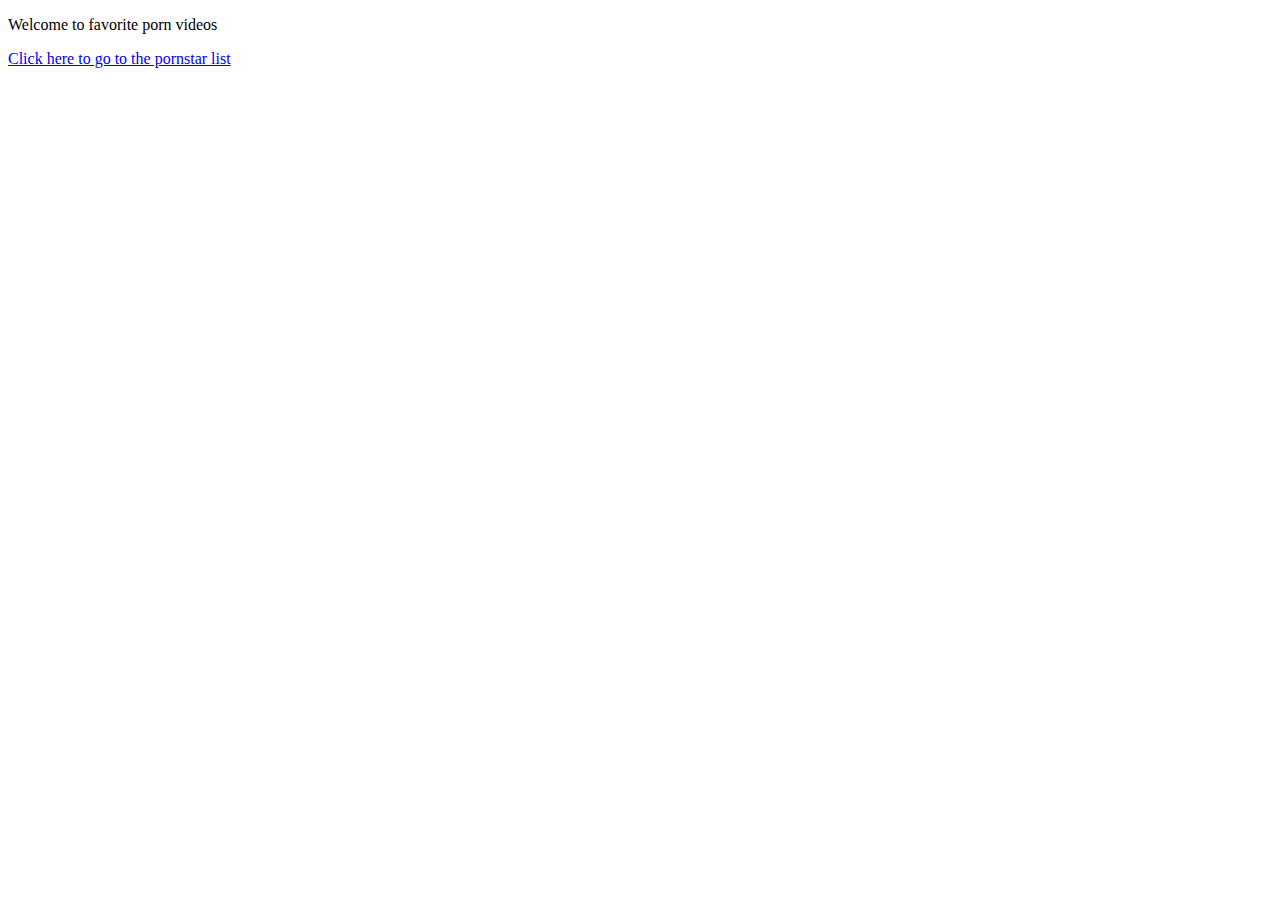
<file: index.html>
<!DOCTYPE html>
<html>
    <head>
        <meta charset="utf-8">
        <title>Testv1</title>
        <link rel="stylesheet" href="style.css">
    </head>
    <body>      
        <div>
            <p>
                Welcome to favorite porn videos
            </p>
            <a href="pornstar-list-abc.html">Click here to go to the pornstar list</a>
        </div>
  
    </body>
</html>
</file>
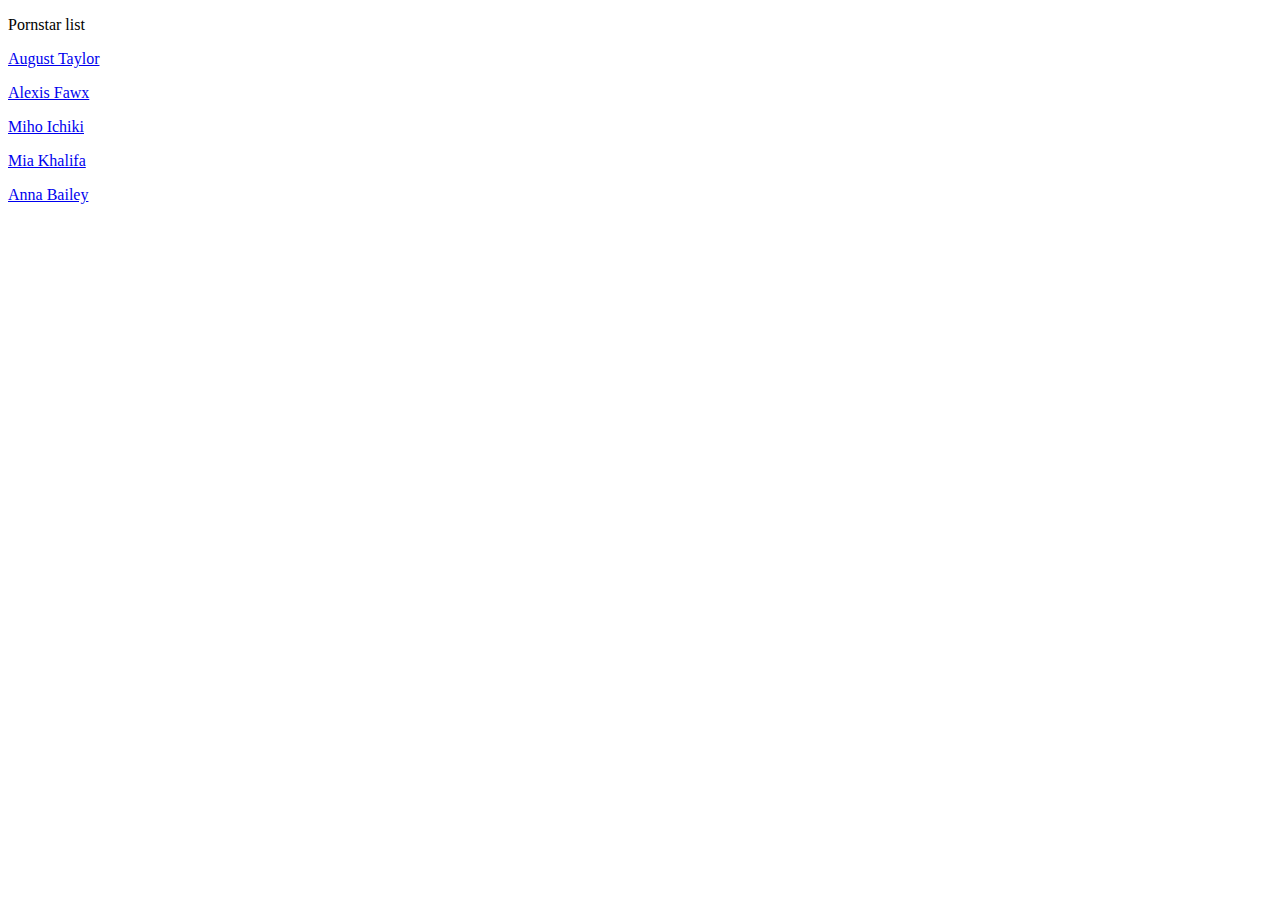
<file: pornstar-list-abc.html>
<!DOCTYPE html>
<html>
    <head>
        <meta charset="utf-8">
        <title>Testv1</title>
        <link rel="stylesheet" href="style.css">
    </head>
    <body>      
        <div>
            <p>
                Pornstar list 
            </p>
            <a href="Pornstars/august-taylor.html">August Taylor</a>
            <p></p>
            <a href="Pornstars/alexis-fawx.html">Alexis Fawx</a>
            <p></p>
            <a href="Pornstars/miho-ichiki.html">Miho Ichiki</a>
            <p></p>
            <a href="Pornstars/mia-khalifa.html">Mia Khalifa</a>
            <p></p>
            <a href="Pornstars/anna-bailey.html">Anna Bailey</a>

            
        </div>
  
    </body>
</html>
</file>
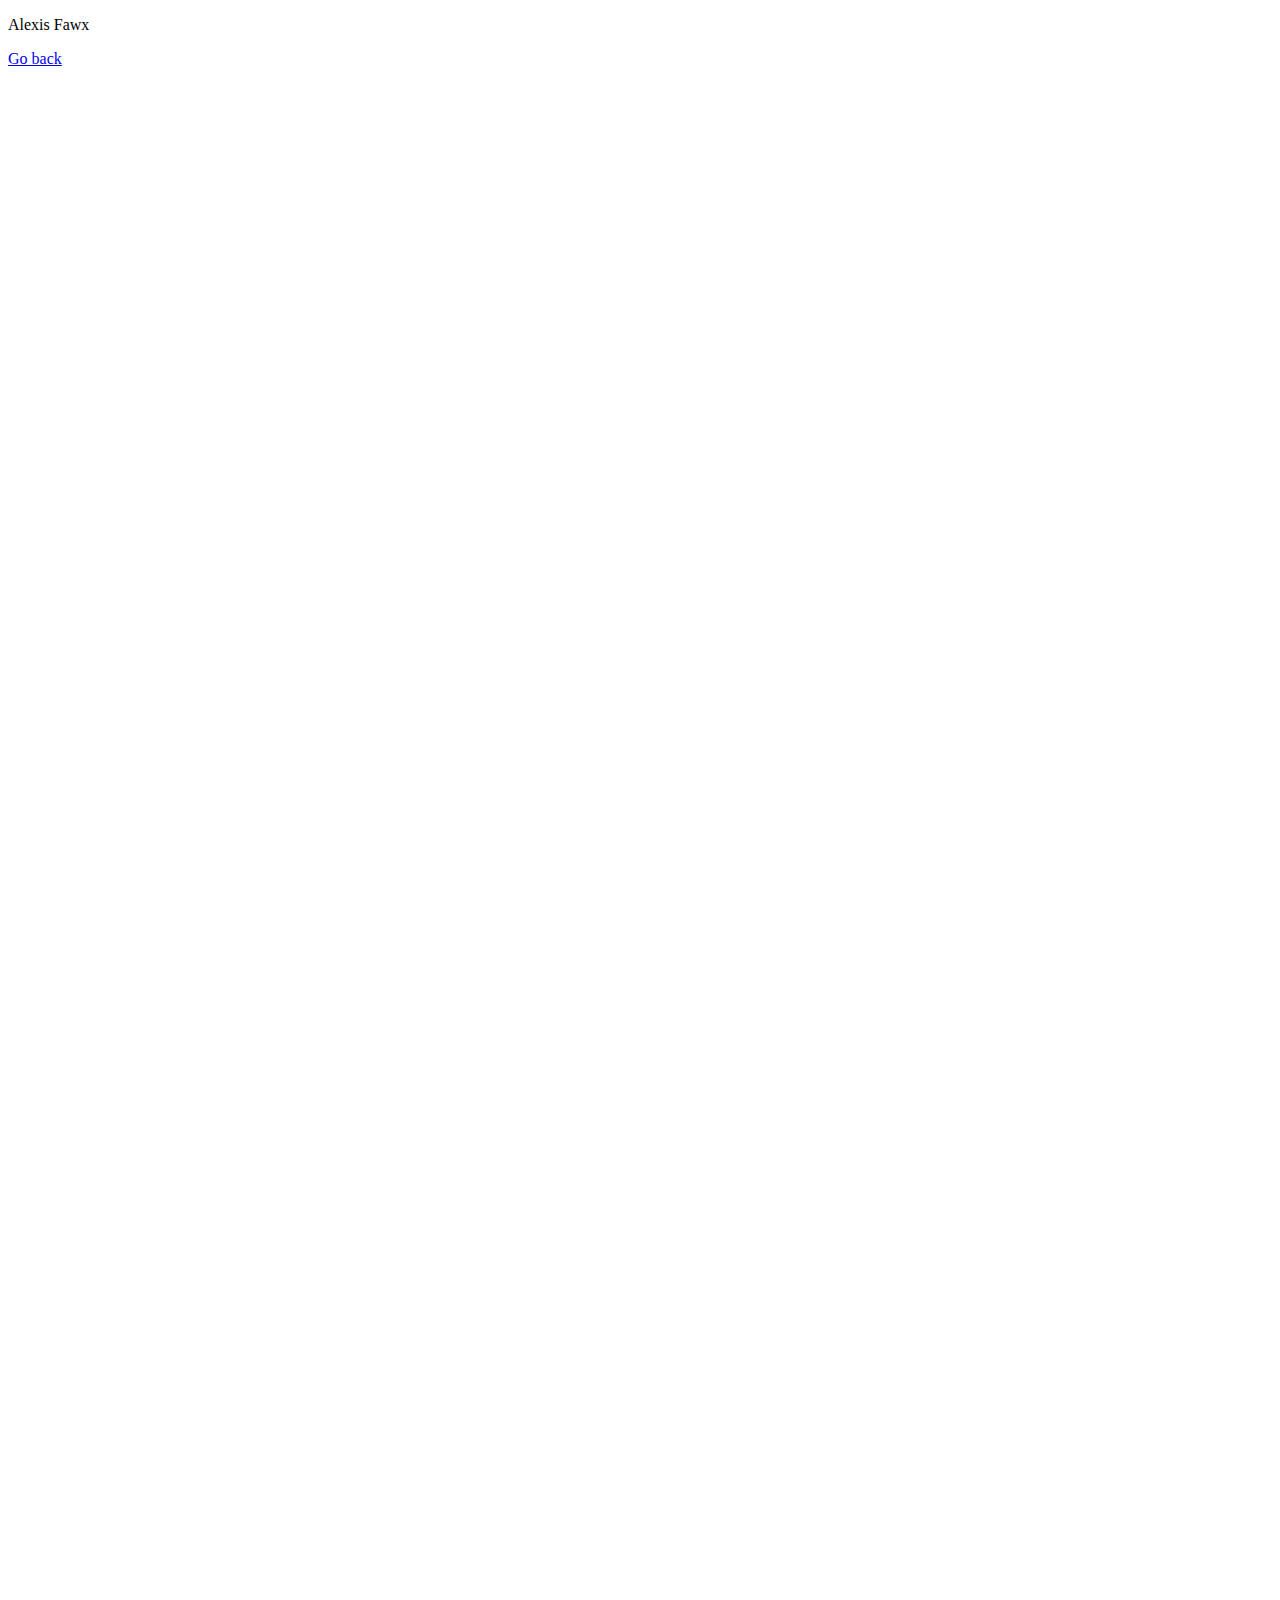
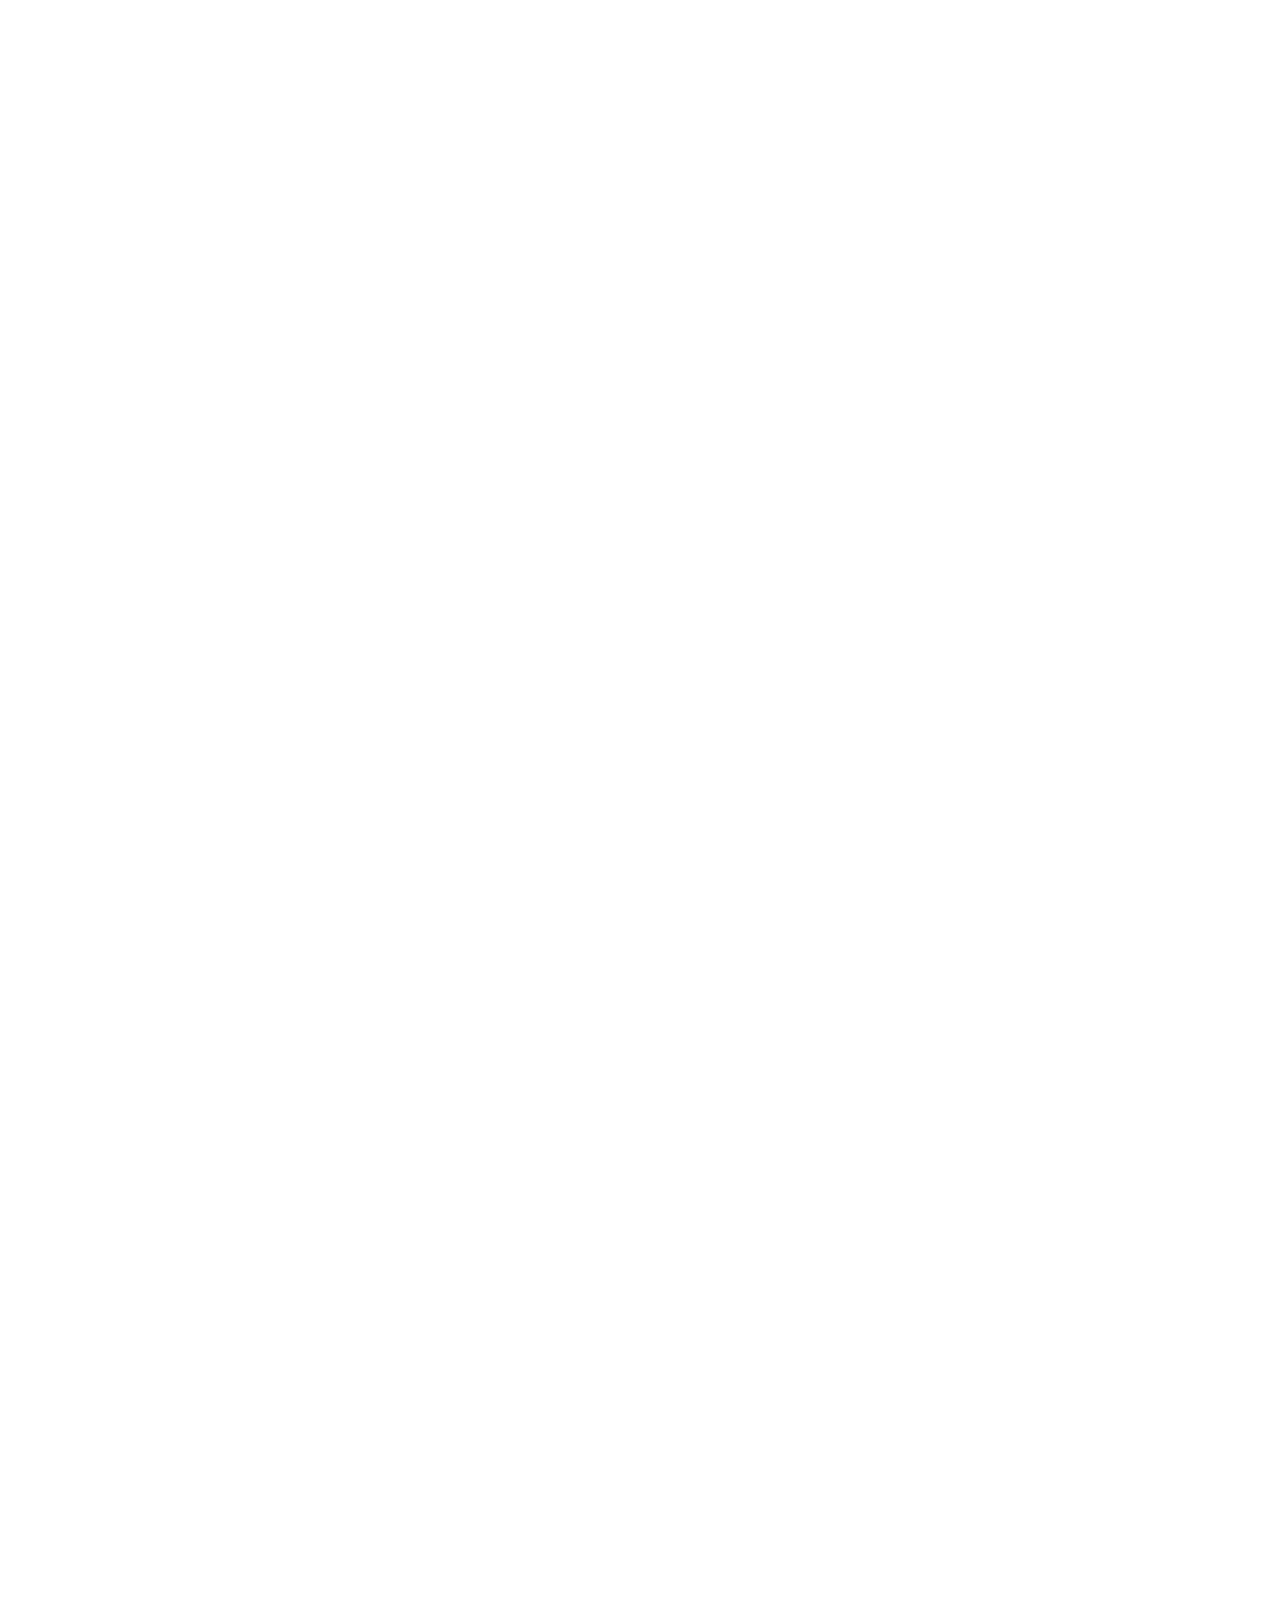
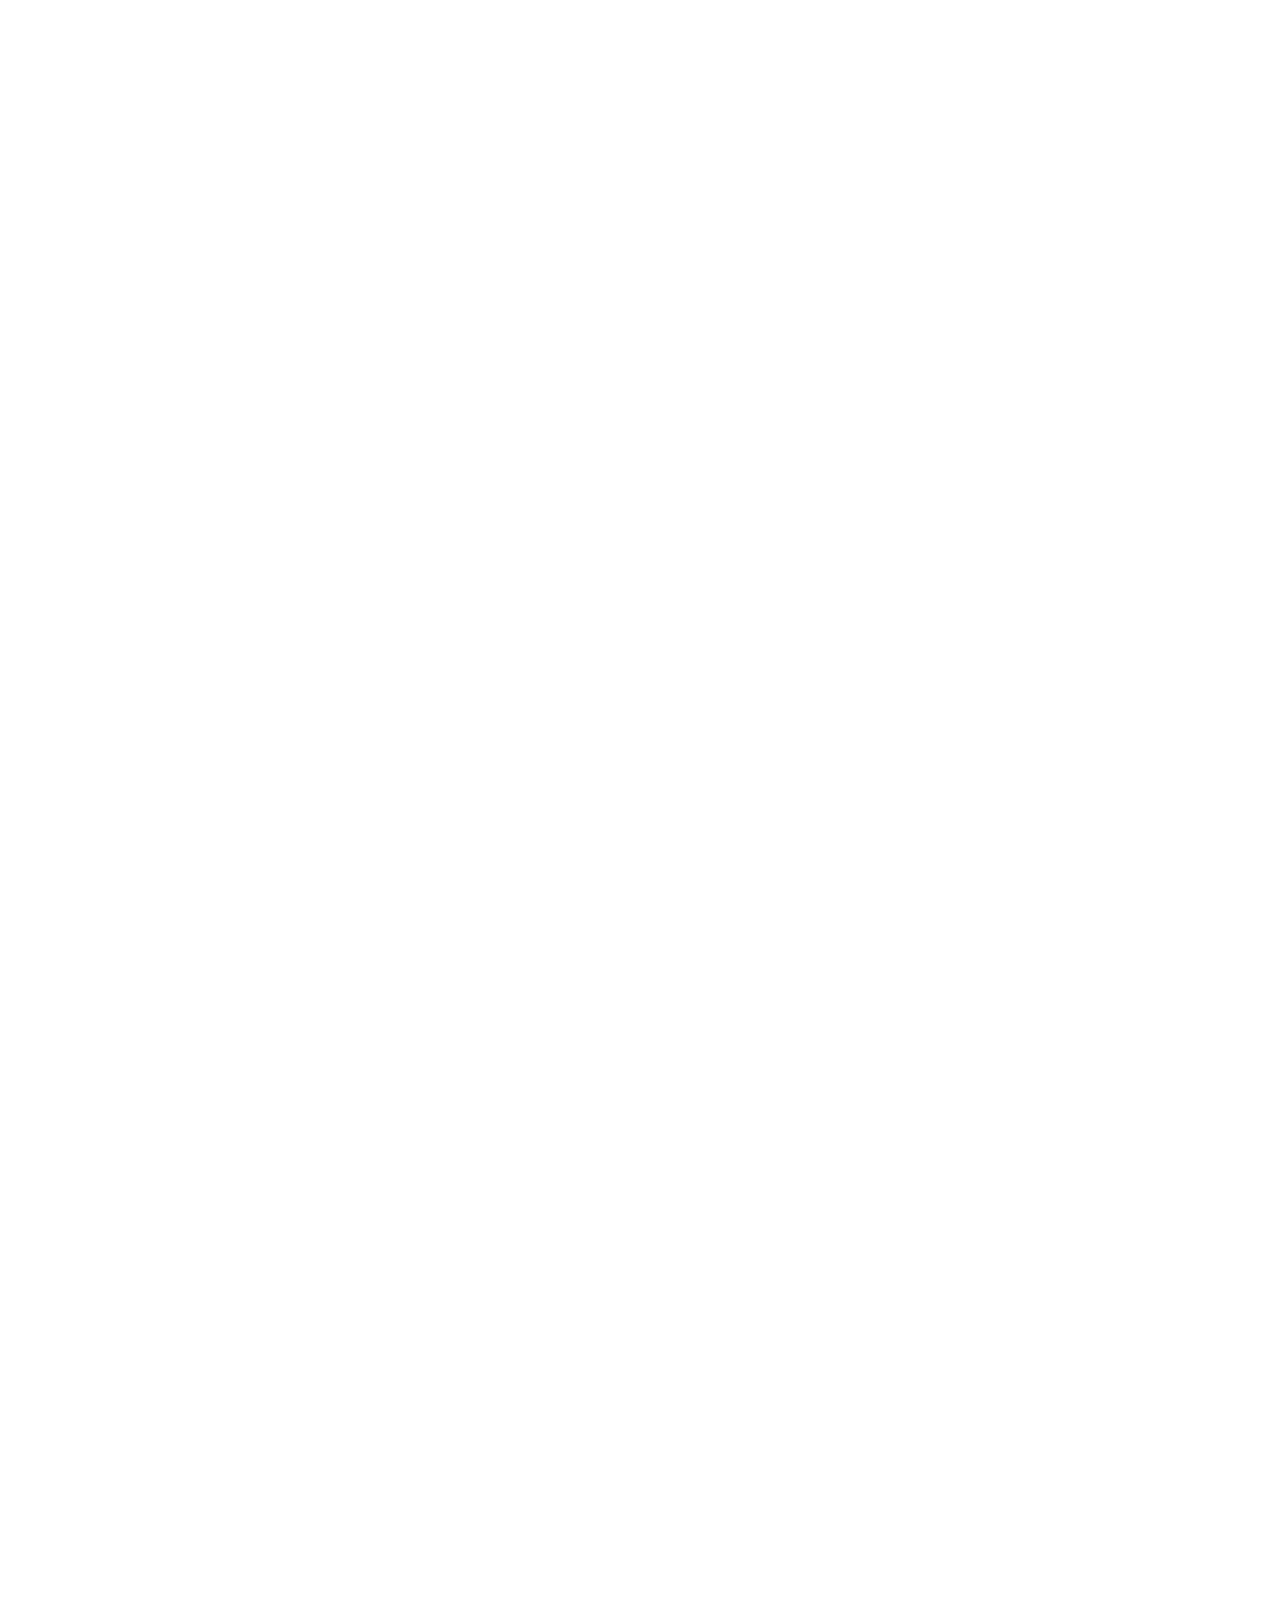
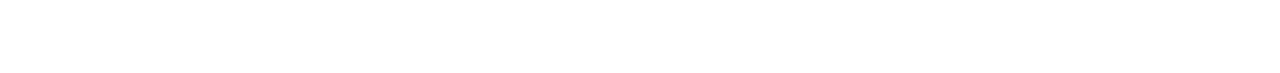
<file: Pornstars/alexis-fawx.html>
<!DOCTYPE html>
<html>
    <head>
        <meta charset="utf-8">
        <title>Testv1</title>
        <link rel="stylesheet" href="Spacing.css">
    </head>
    <body>      
            <div class="go-hub"> 
                    <p>
                        Alexis Fawx
                    </p>
                    <a href="file:///C:/Users/Floris/Desktop/Website project/porn website v1/pornstar-list-abc.html">Go back</a>
            </div>
            <div class="auto-resizable-iframe">
                <div>
                        <iframe width="1920" height="1080" src="https://www.eporner.com/embed/fhRjk9mc7xV" frameborder="0" allowfullscreen></iframe>  
                </div>
                <div>
                        <iframe width="1920" height="1080" src="https://www.eporner.com/embed/13LFrAIOU3G" frameborder="0" allowfullscreen></iframe>  
                </div>
                <div>
                        <iframe width="1280" height="720" src="https://www.eporner.com/embed/ZDj1RBTIeZg" frameborder="0" allowfullscreen></iframe>  
                </div>
                <div>
                        <iframe width="854" height="480" src="https://www.eporner.com/embed/W74qWZJnKZI" frameborder="0" allowfullscreen></iframe>  
                </div>
                <div>
                        <iframe width="1280" height="720" src="https://www.eporner.com/embed/kyyQC3YQLVG" frameborder="0" allowfullscreen></iframe>  
                </div>
                <div>
                        <iframe width="1280" height="720" src="https://www.eporner.com/embed/t5vxacpvM95" frameborder="0" allowfullscreen></iframe>  
                </div>







            </div>



            

  
    </body>
</html>
</file>
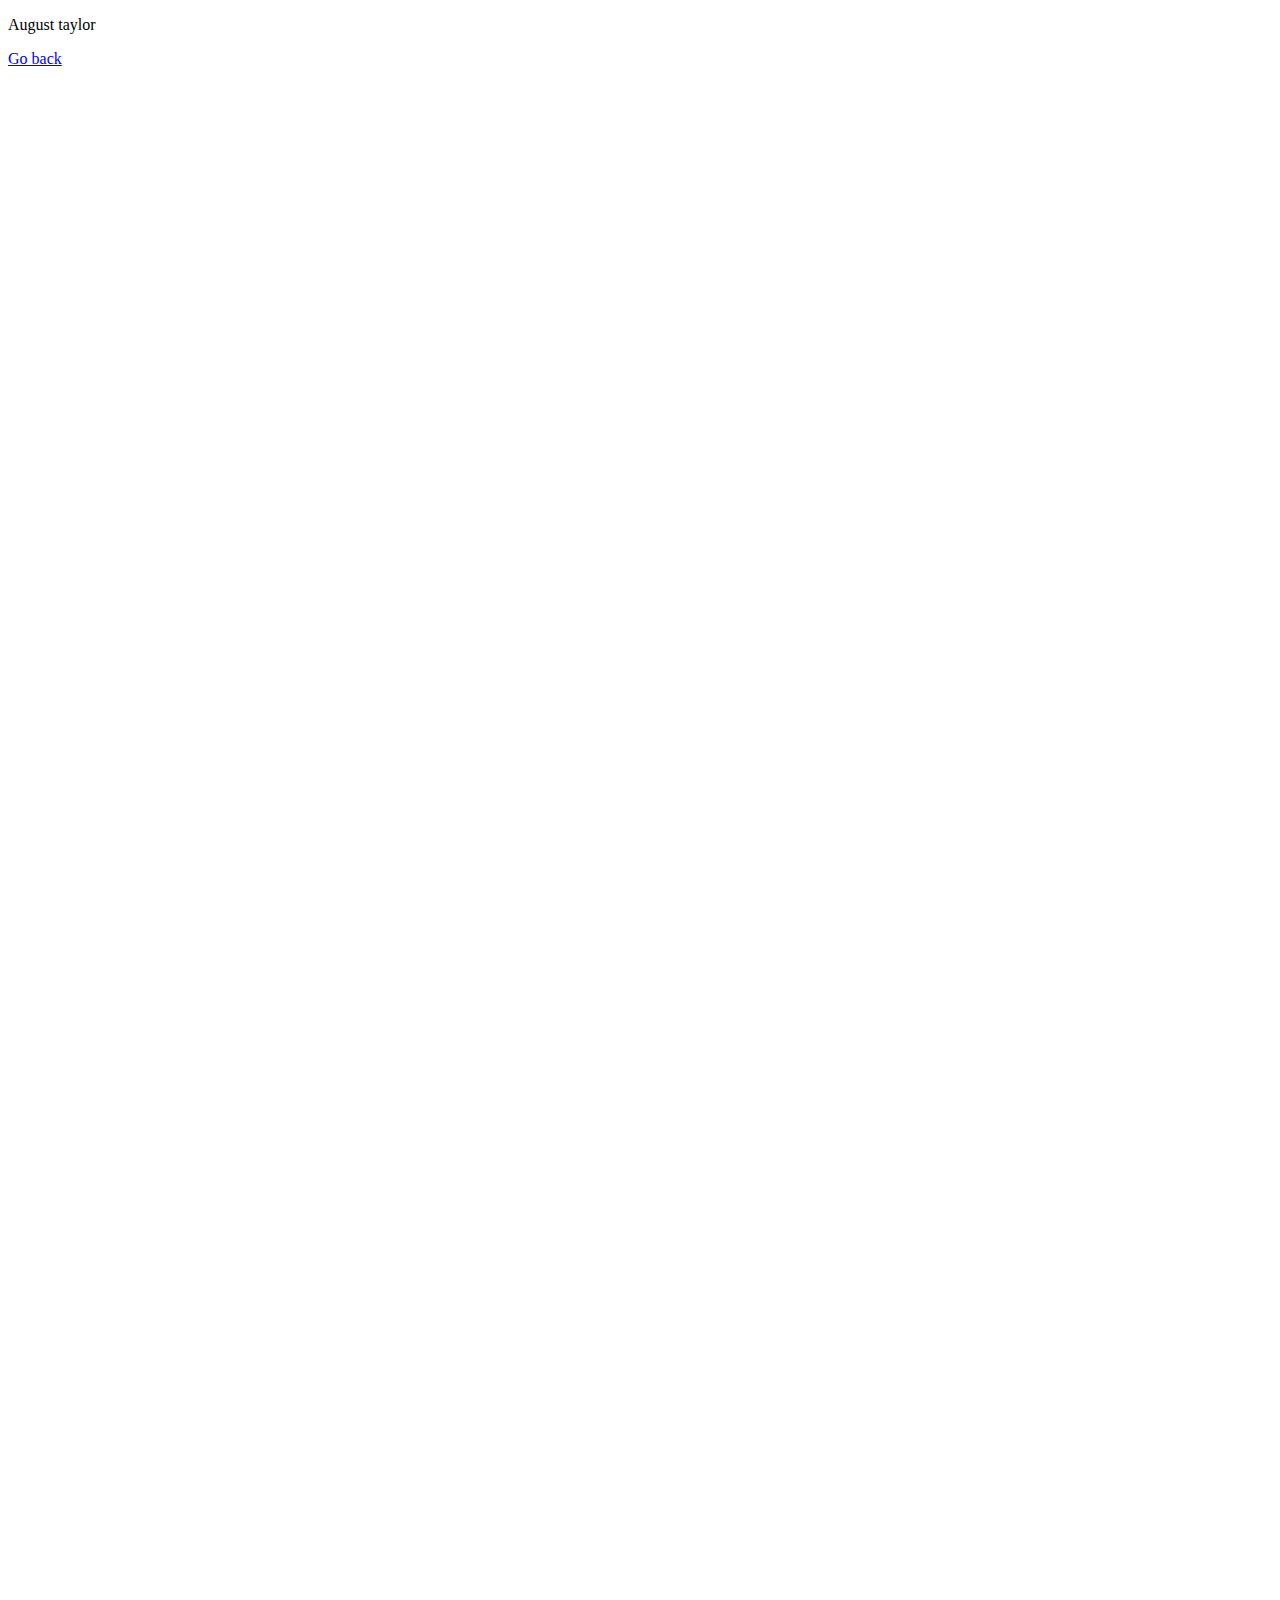
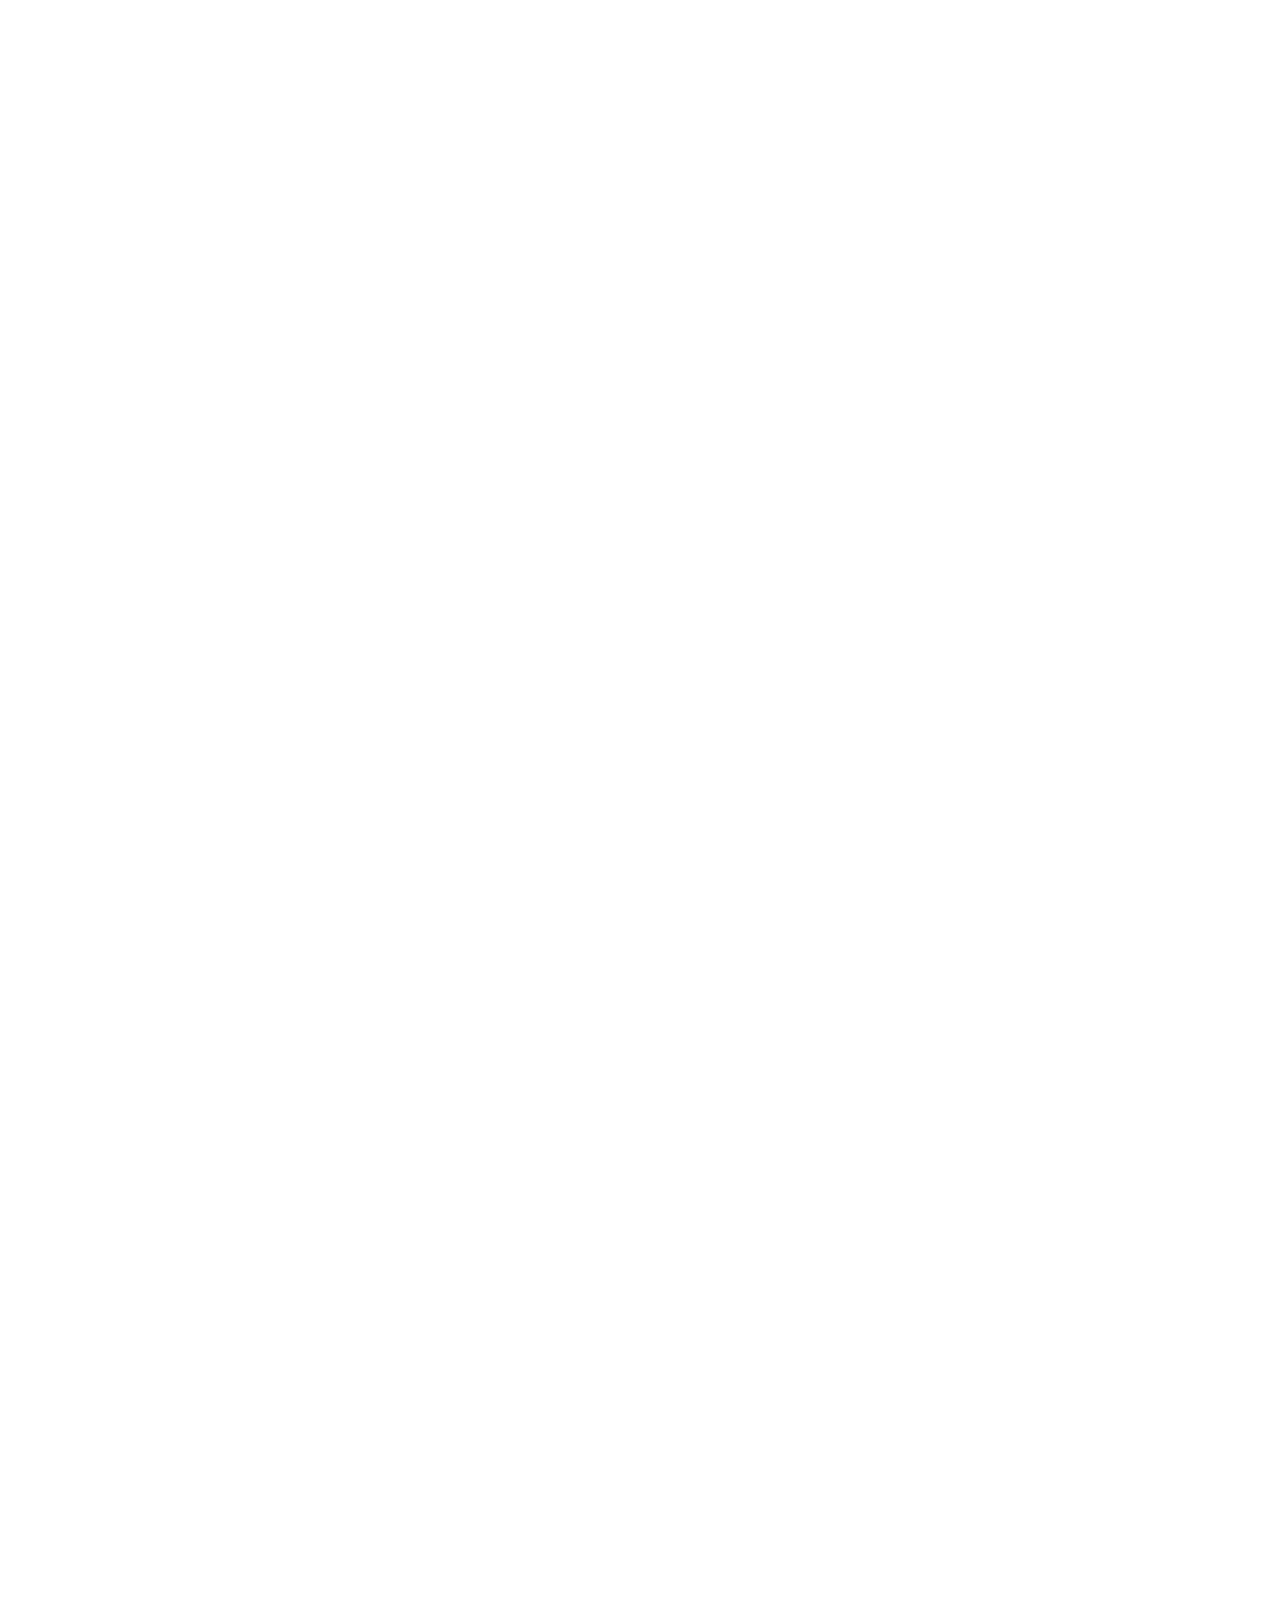
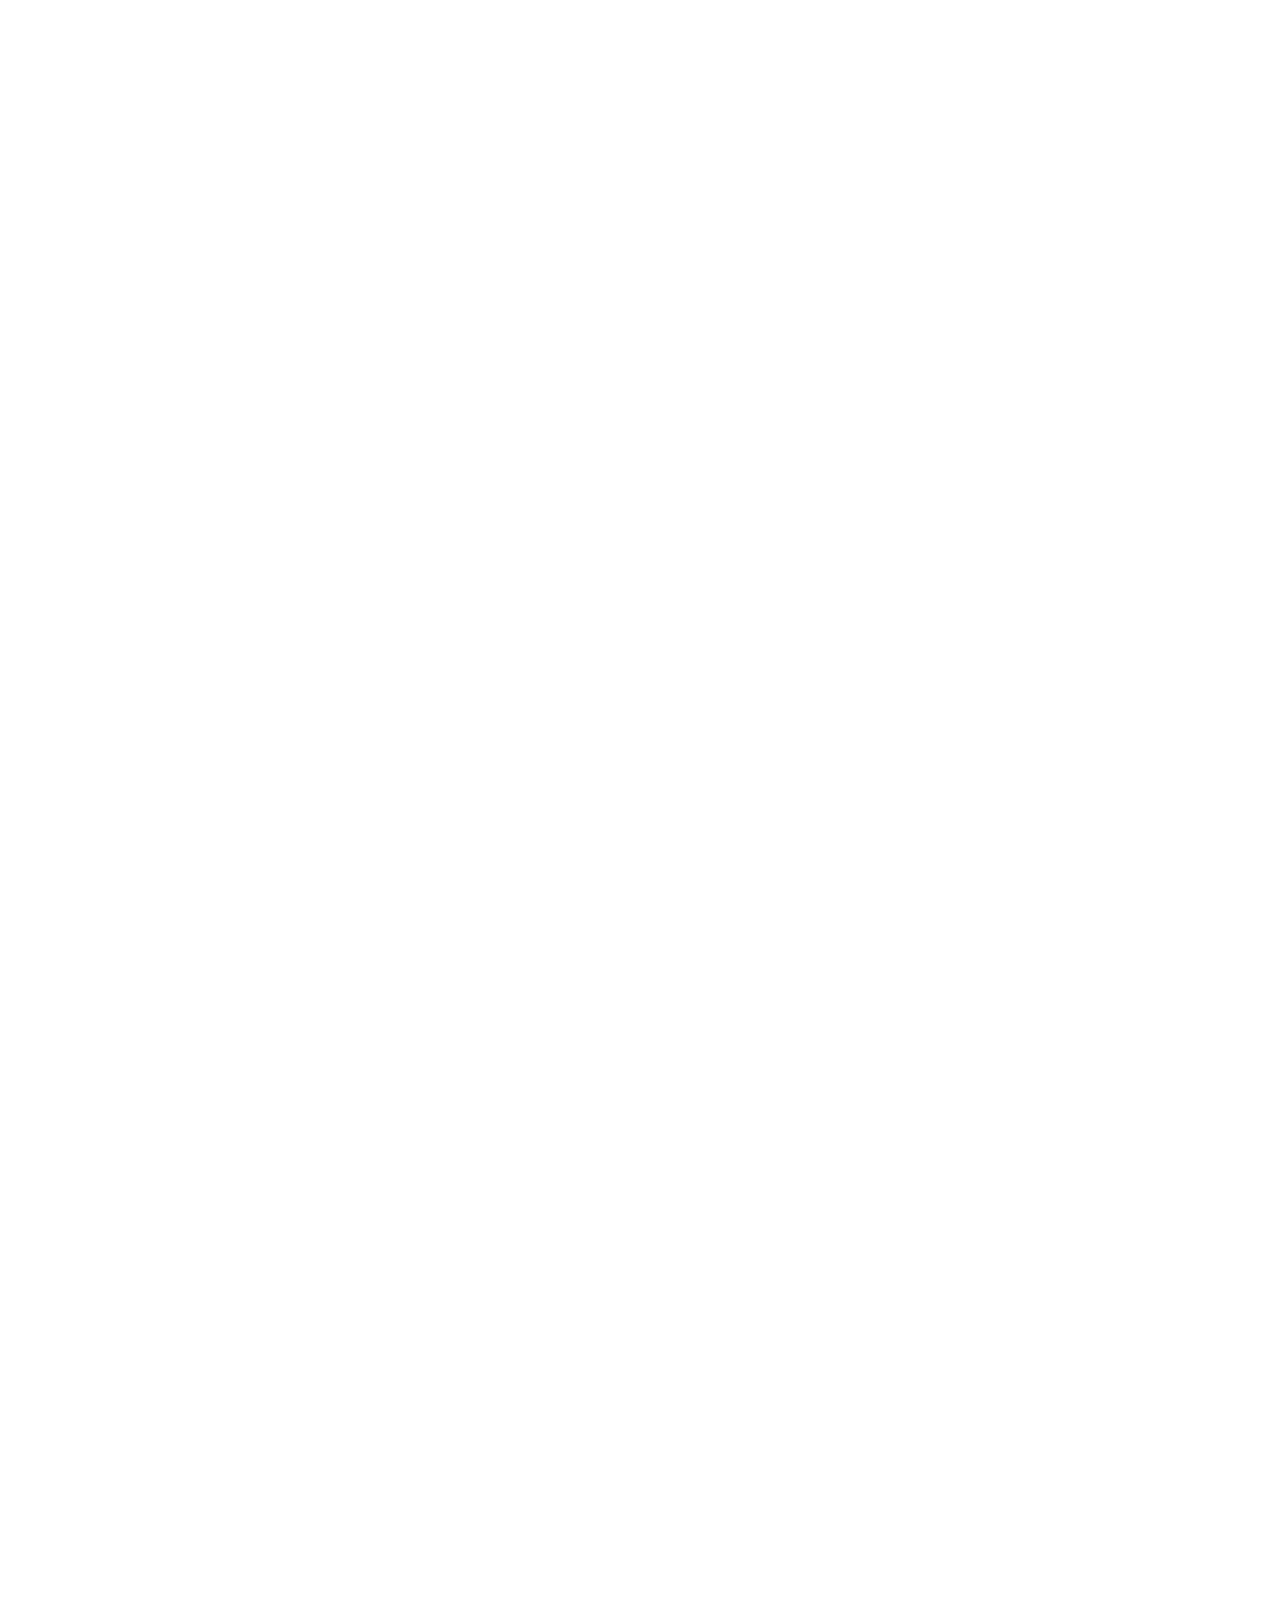
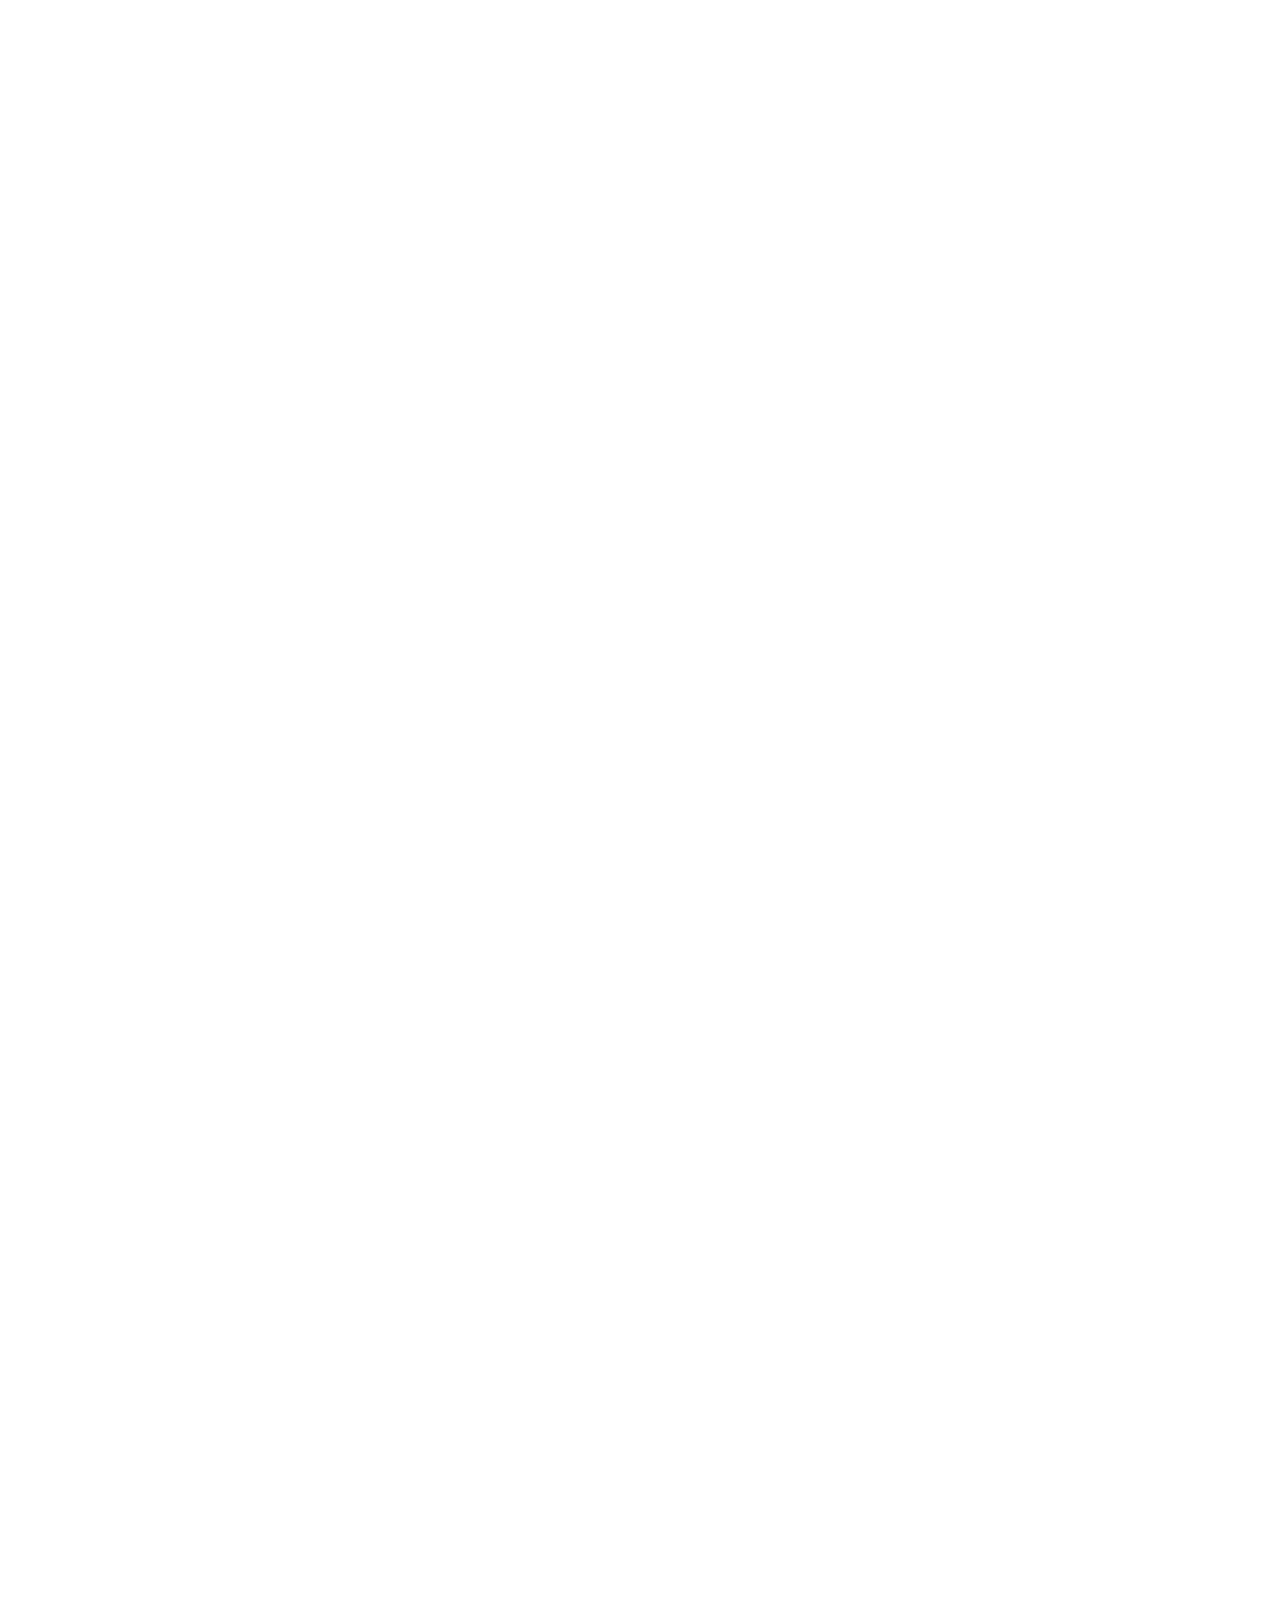
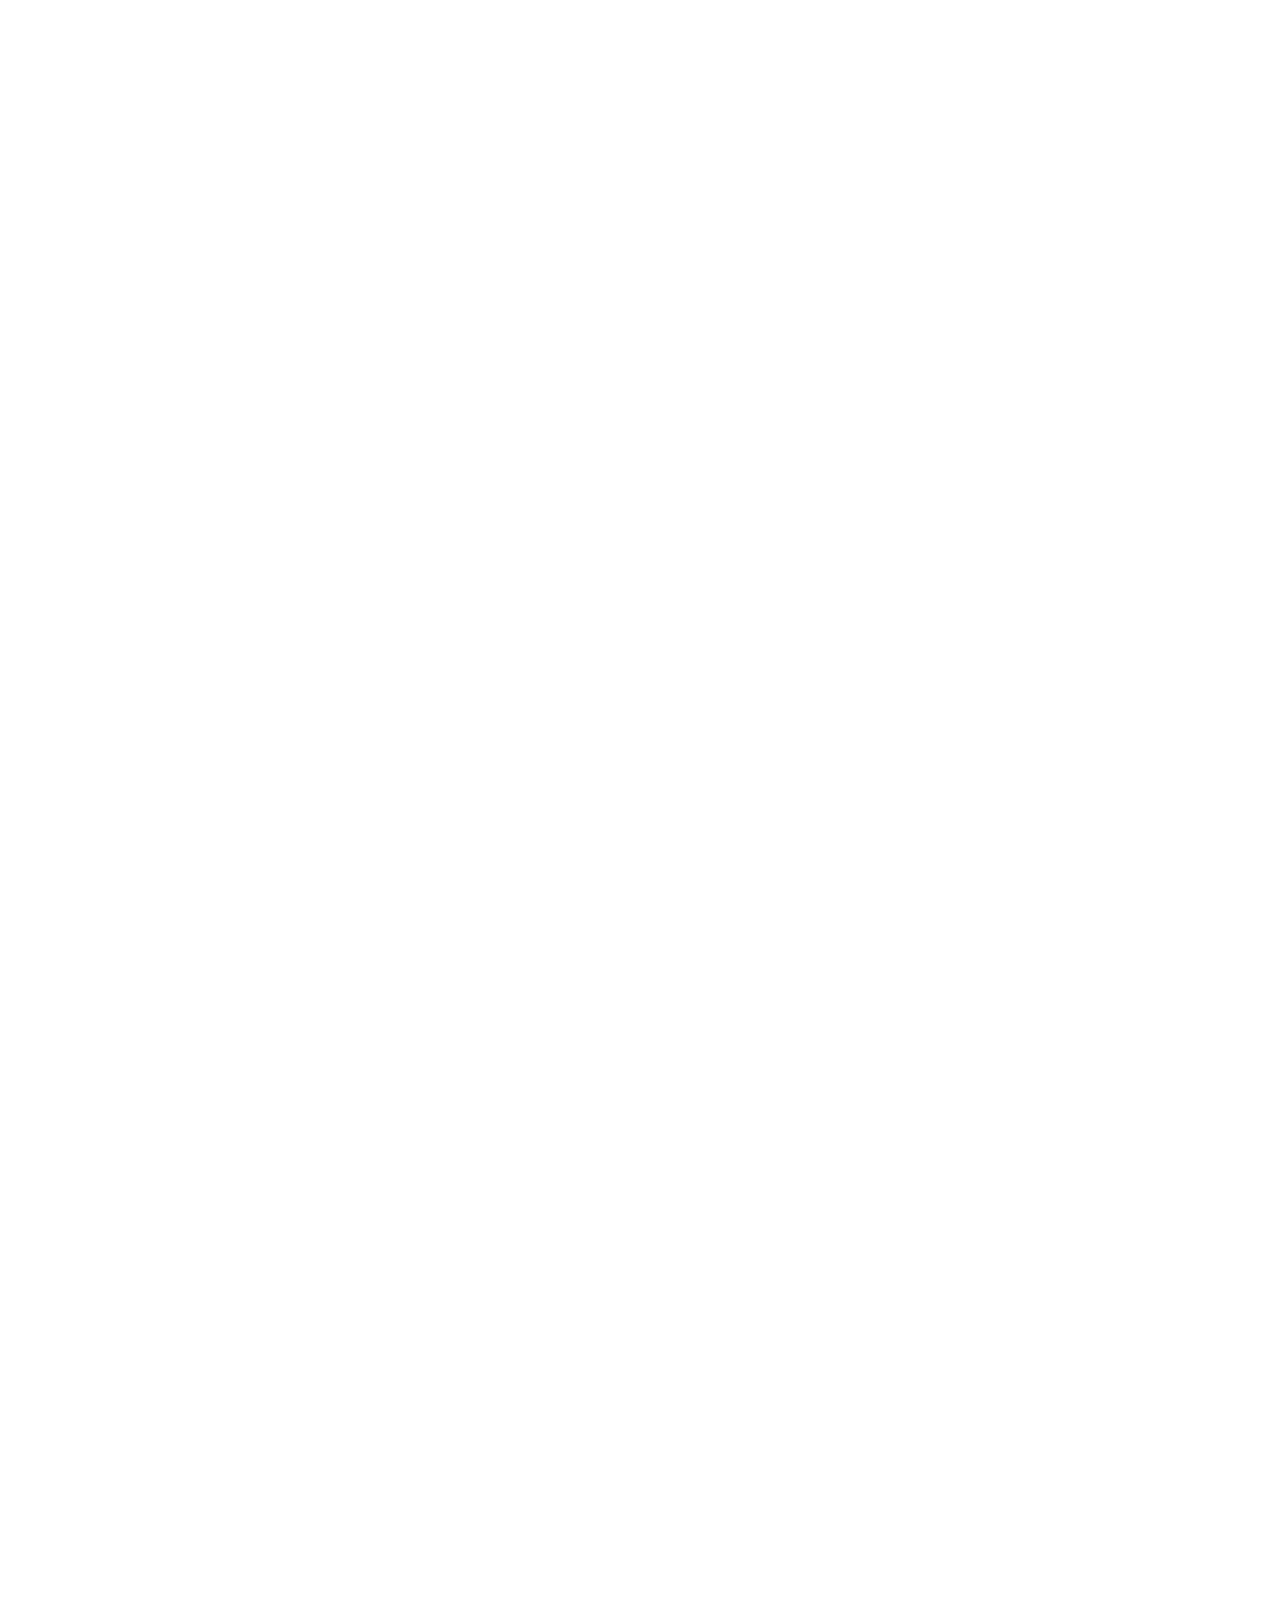
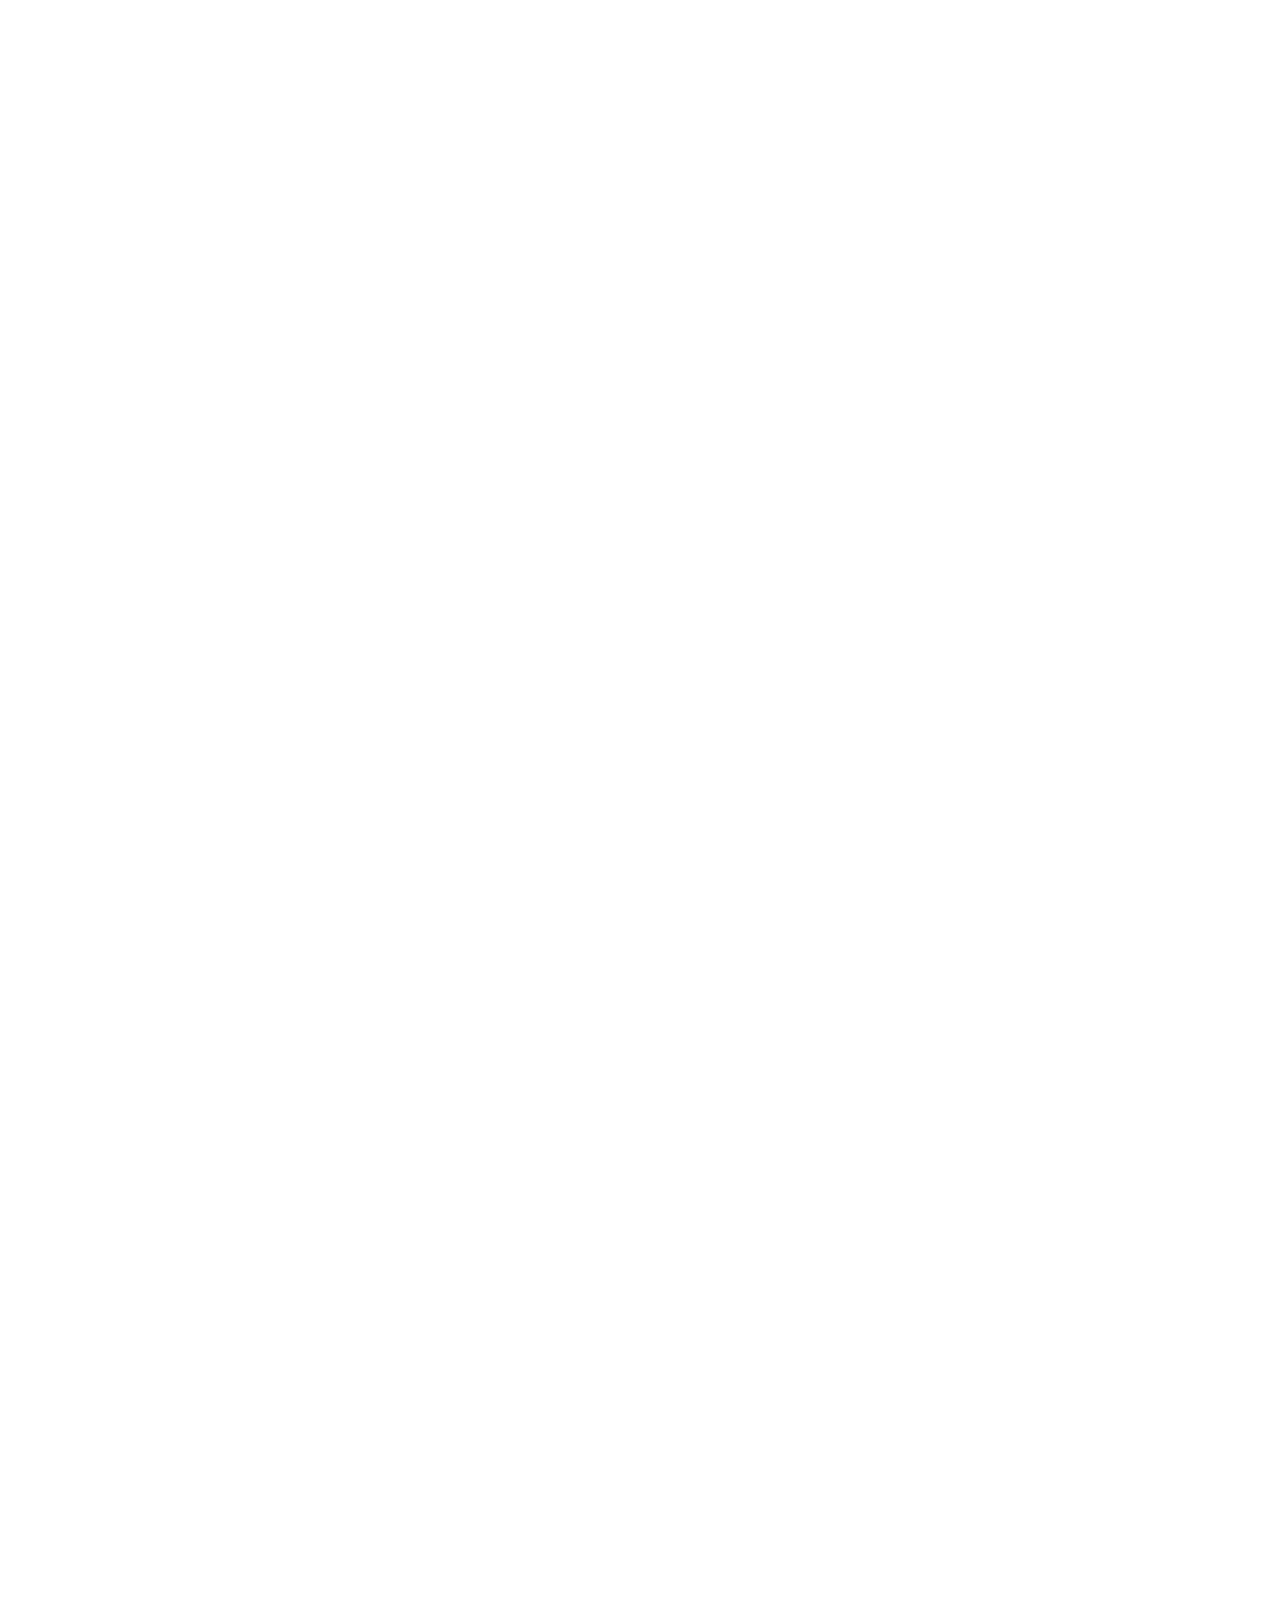
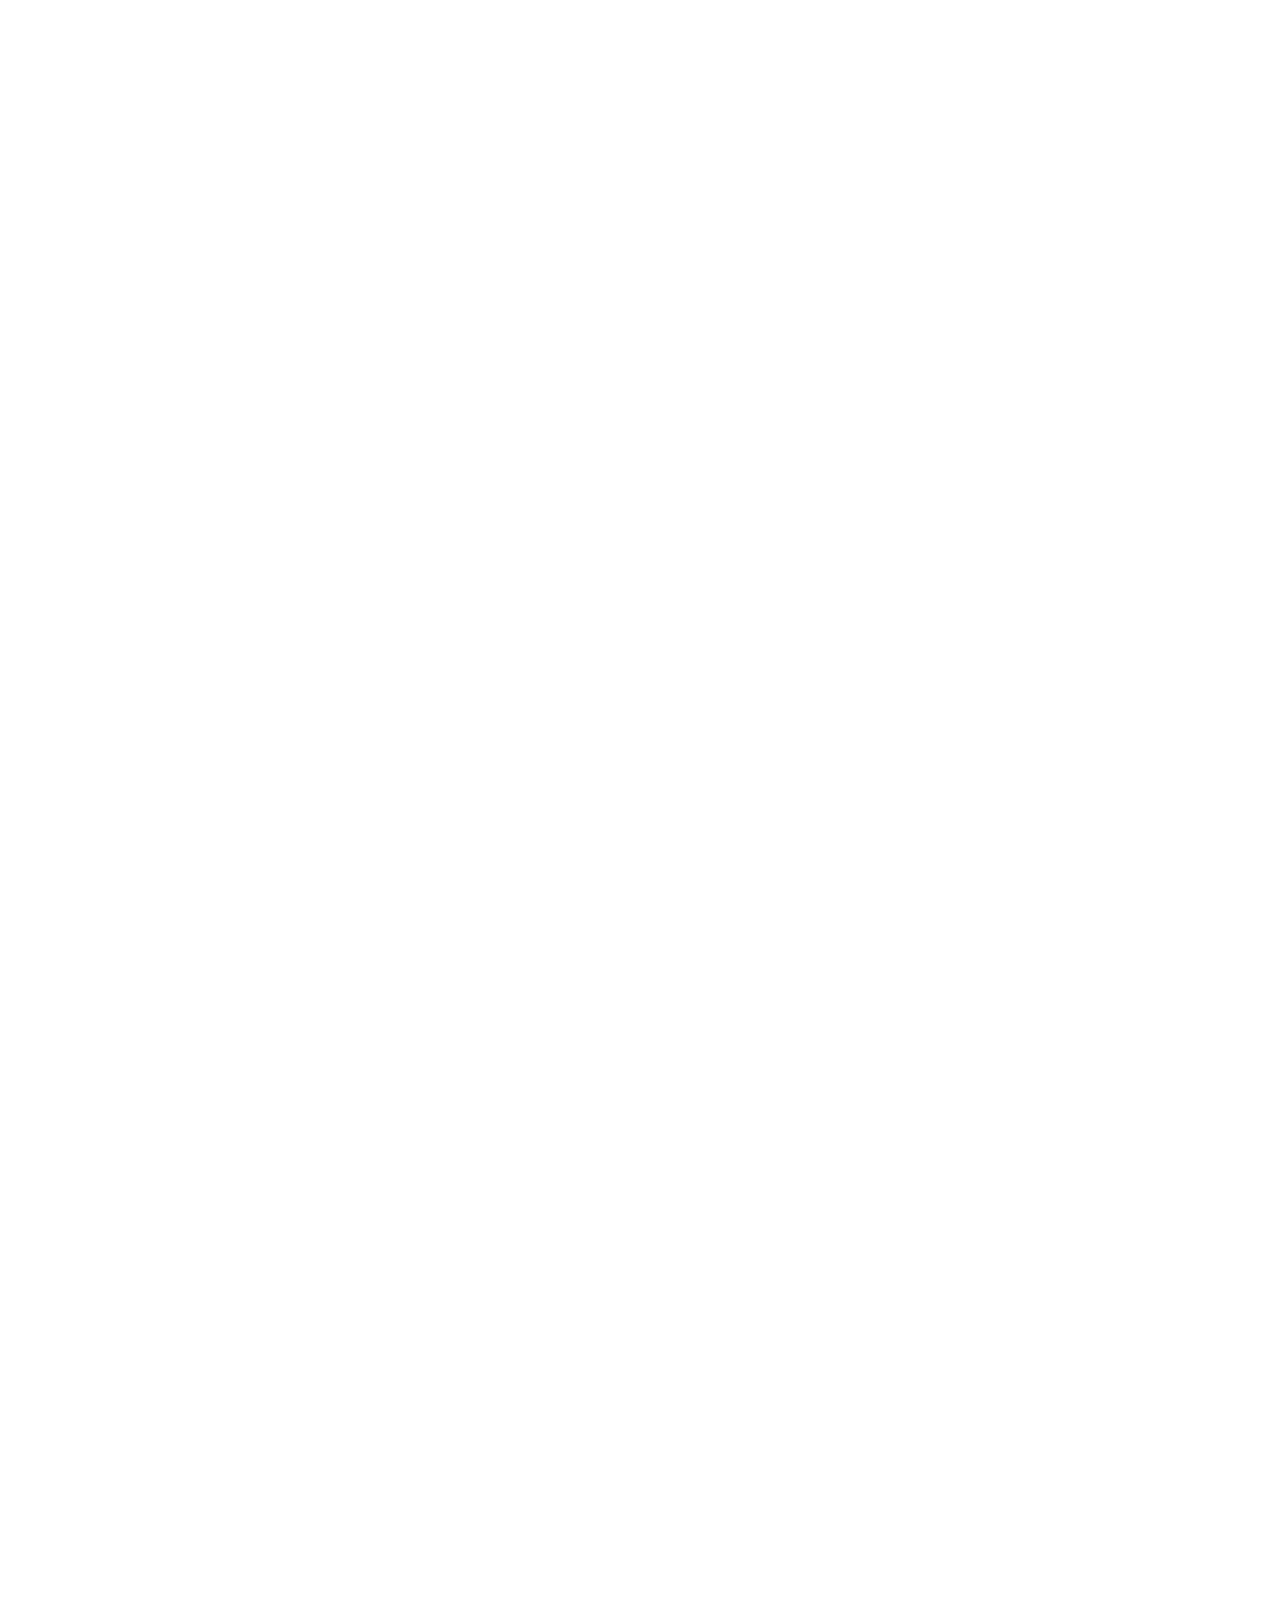
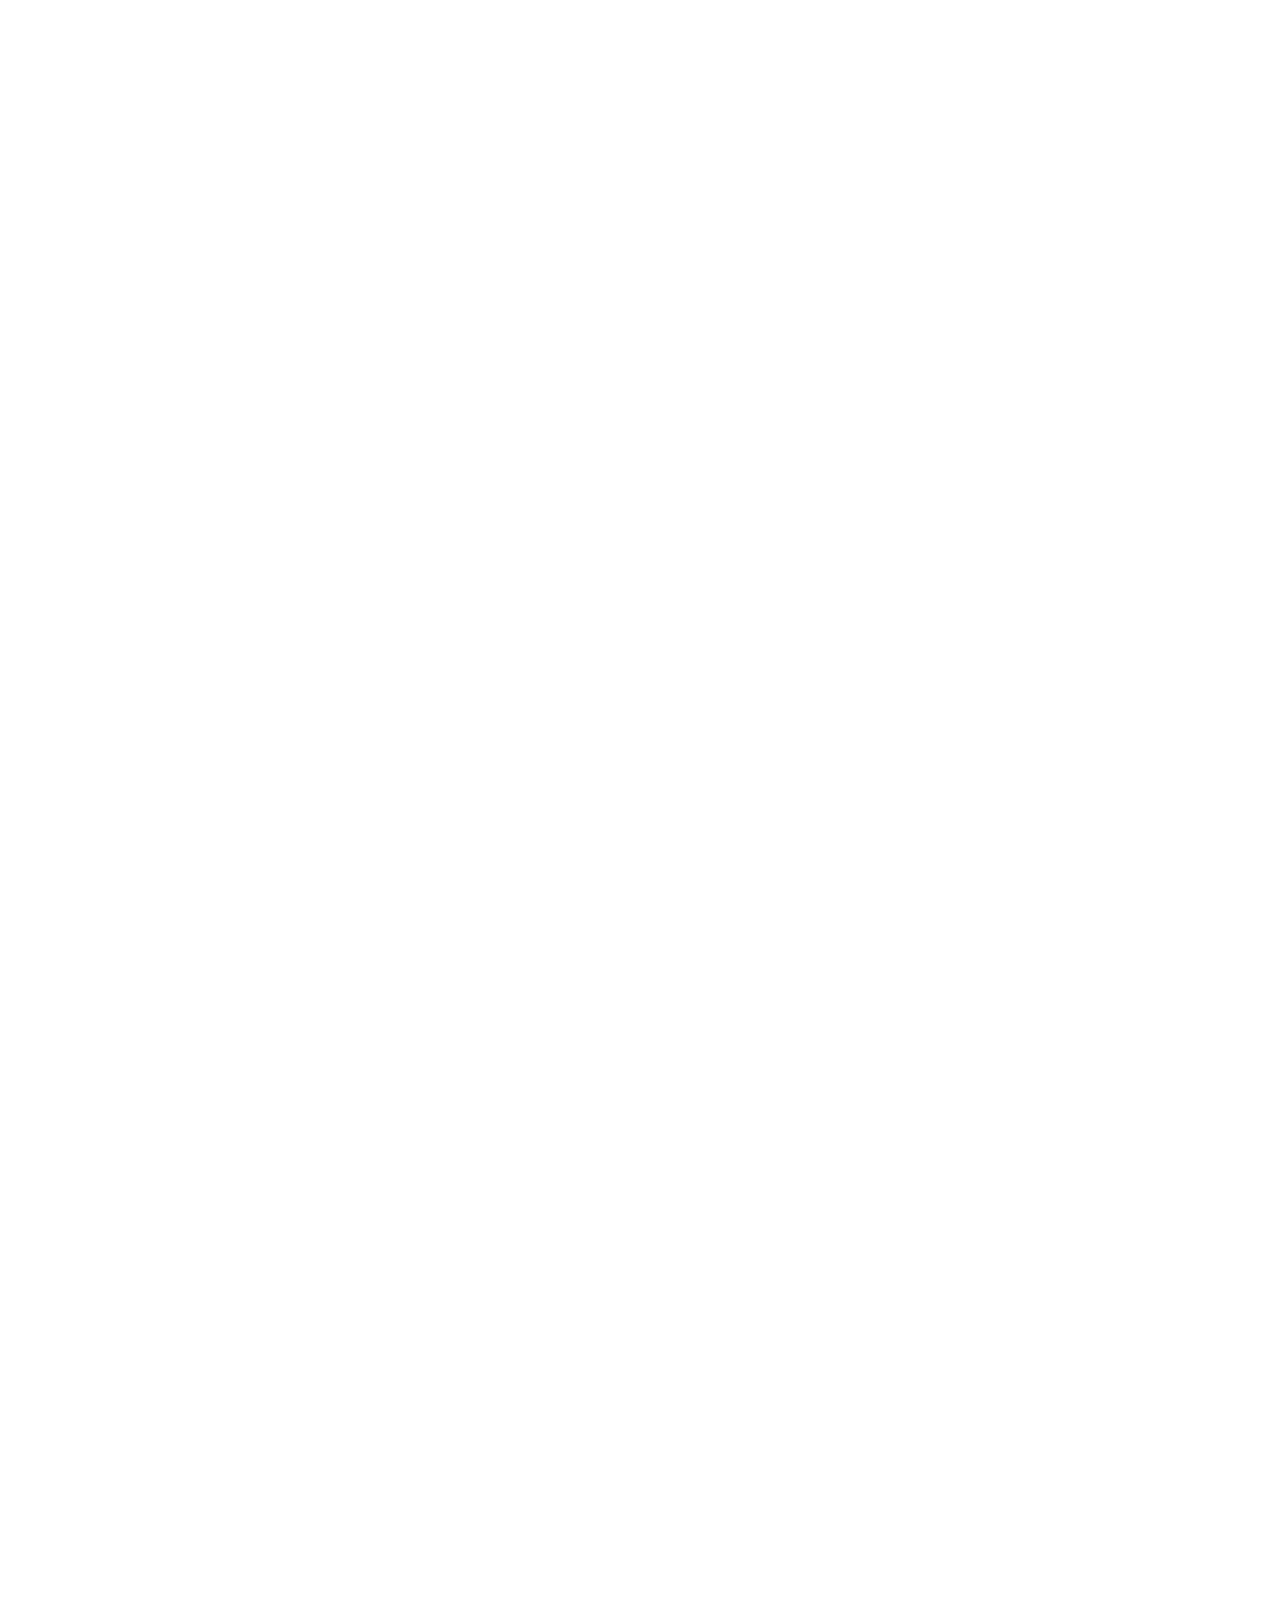
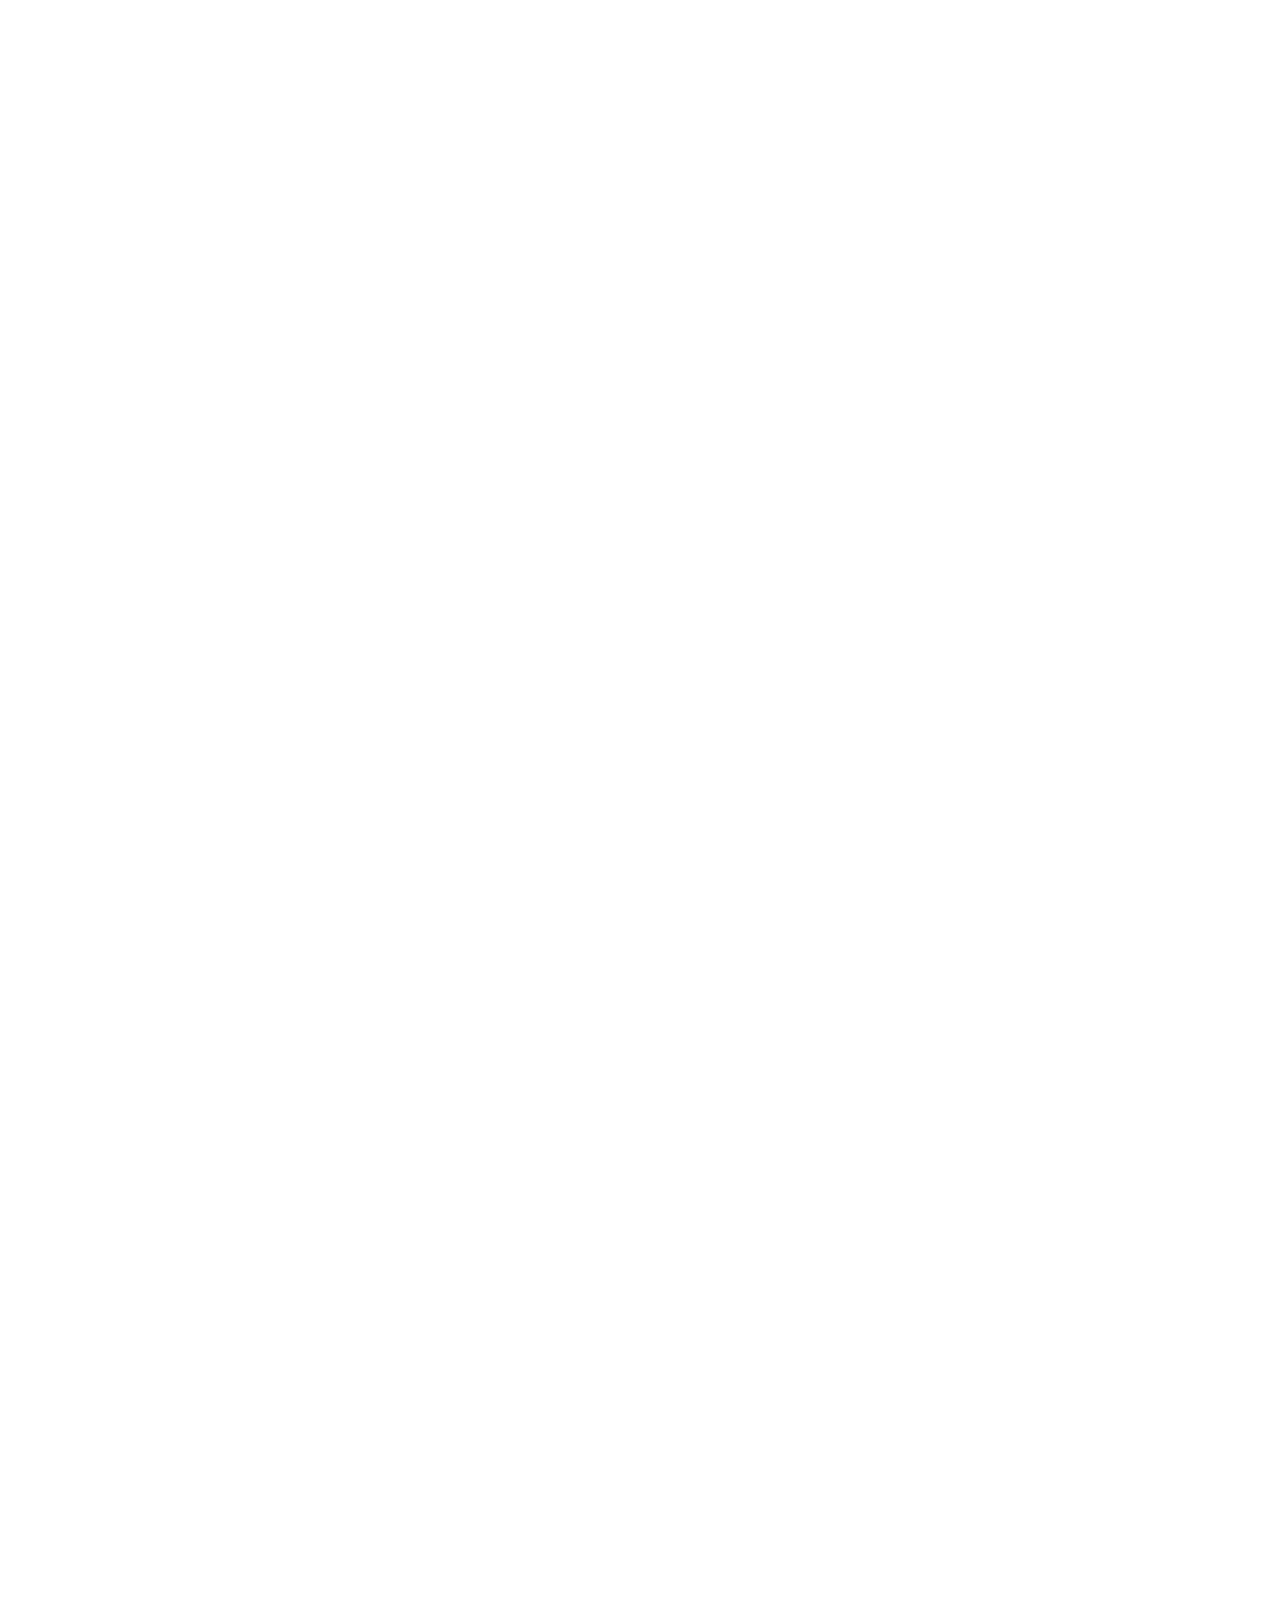
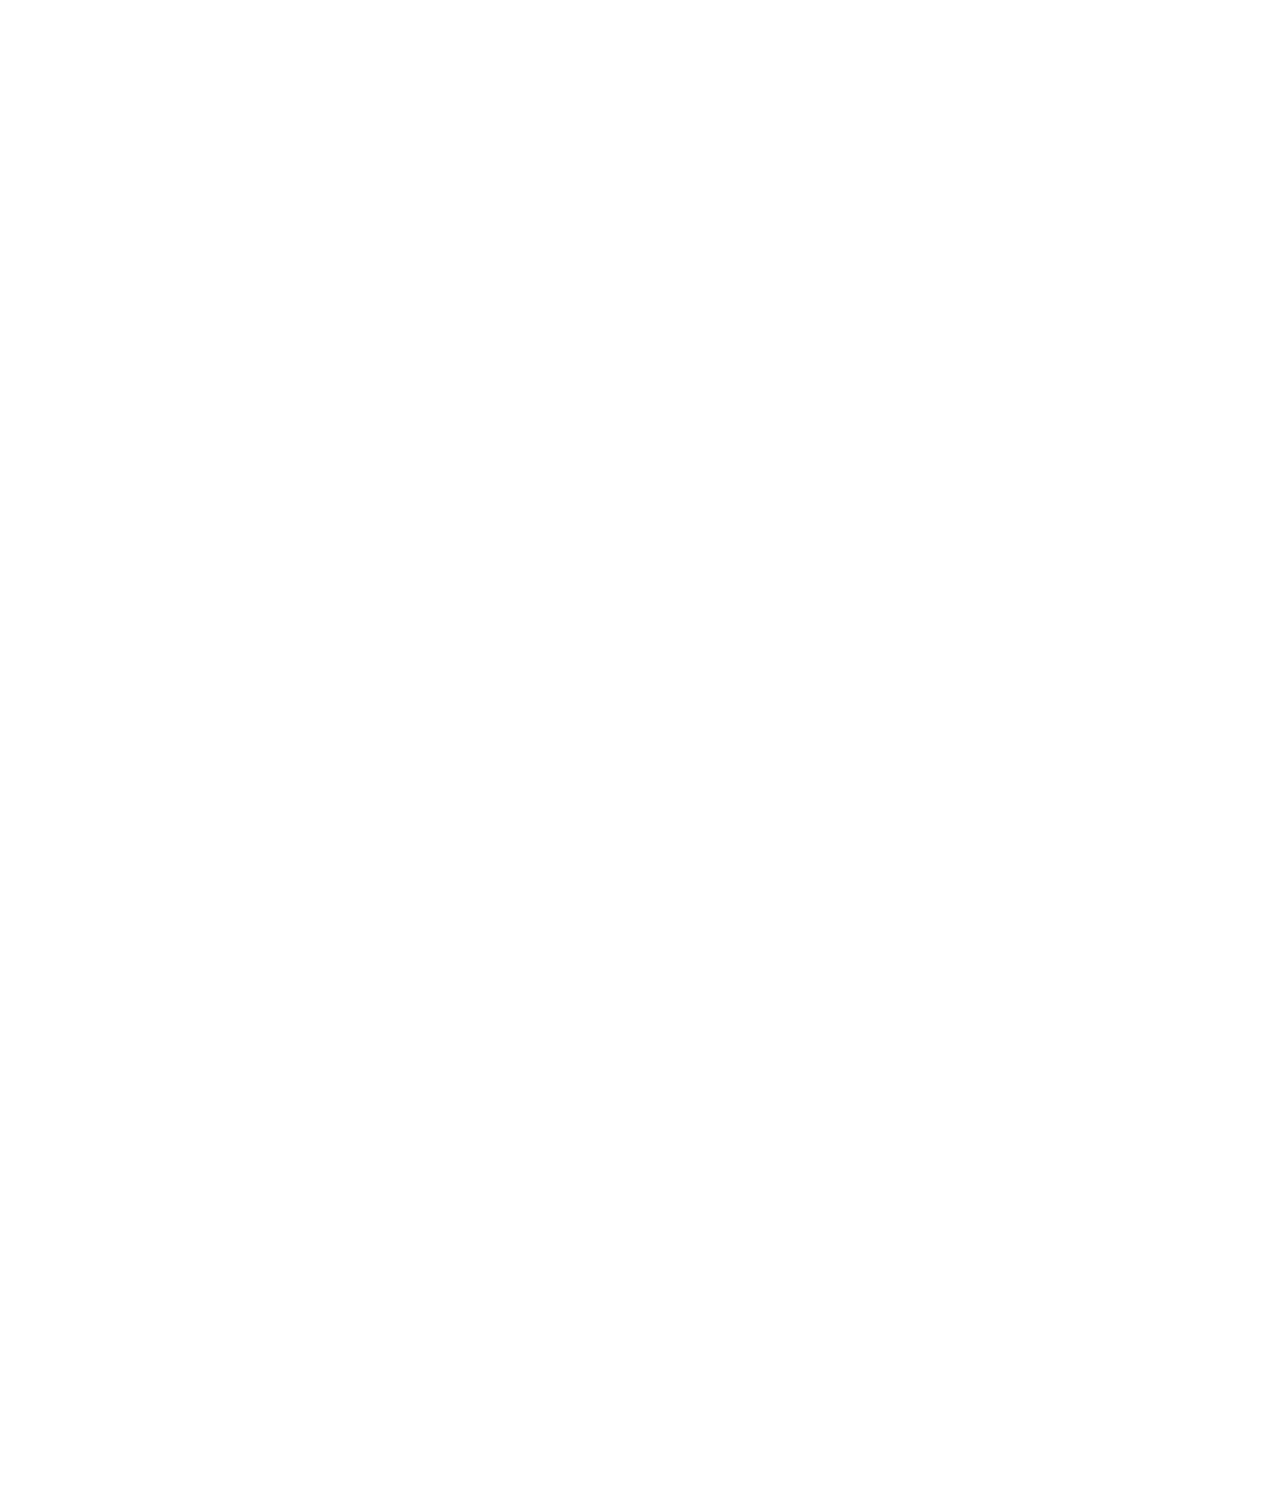
<file: Pornstars/august-taylor.html>
<!DOCTYPE html>
<html>
    <head>
        <meta charset="utf-8">
        <title>Testv1</title>
        <link rel="stylesheet" href="Spacing.css">
    </head>
    <body>      
        <div class="go-hub"> 
                <p>
                    August taylor
                </p>
                <a href="file:///C:/Users/Floris/Desktop/Website project/porn website v1/pornstar-list-abc.html">Go back</a>
            </div>
            <div class="auto-resizable-iframe">

            <div>
                        <iframe src="https://www.youjizz.com/videos/embed/52814951" frameborder="0" style="width:100%; height:570px;" scrolling="no" allowtransparency="true"></iframe>
            </div>
            <div>
                        <iframe src="https://www.youjizz.com/videos/embed/28954761" frameborder="0" style="width:100%; height:570px;" scrolling="no" allowtransparency="true"></iframe>
            </div>
            <div>
                        <iframe src="https://www.youjizz.com/videos/embed/33878431" frameborder="0" style="width:100%; height:570px;" scrolling="no" allowtransparency="true"></iframe>
            </div>
            <div>
                        <iframe src="https://www.youjizz.com/videos/embed/50380371" frameborder="0" style="width:100%; height:570px;" scrolling="no" allowtransparency="true"></iframe>
            </div>
            <div>
                        <iframe src="https://www.youjizz.com/videos/embed/55150751" frameborder="0" style="width:100%; height:570px;" scrolling="no" allowtransparency="true"></iframe>
            </div>
            <div>
                        <iframe src="https://www.youjizz.com/videos/embed/30766821" frameborder="0" style="width:100%; height:570px;" scrolling="no" allowtransparency="true"></iframe>
            </div>
            <div>
                        <iframe src="https://www.youjizz.com/videos/embed/46212151" frameborder="0" style="width:100%; height:570px;" scrolling="no" allowtransparency="true"></iframe>
            </div>
            <div>
                        <iframe src="https://www.youjizz.com/videos/embed/50674621" frameborder="0" style="width:100%; height:570px;" scrolling="no" allowtransparency="true"></iframe>
            </div>
            <div>
                        <iframe src="https://www.youjizz.com/videos/embed/53733131" frameborder="0" style="width:100%; height:570px;" scrolling="no" allowtransparency="true"></iframe>
            </div>
            <div>
                        <iframe src="https://www.youjizz.com/videos/embed/50379051" frameborder="0" style="width:100%; height:570px;" scrolling="no" allowtransparency="true"></iframe>
            </div>
            <div>
                        <iframe src="https://www.youjizz.com/videos/embed/50379321" frameborder="0" style="width:100%; height:570px;" scrolling="no" allowtransparency="true"></iframe>
            </div>
            <div>
                    <iframe width="400" height="230" src="https://www.eporner.com/embed/OjSU42ZWmA8" frameborder="0" allowfullscreen></iframe>  
            </div>
            <div>
                    <iframe width="400" height="230" src="https://www.eporner.com/embed/J9W0rrrG0GW" frameborder="0" allowfullscreen></iframe>  
            </div>
            <div>
                        <iframe src="https://www.youjizz.com/videos/embed/33659941" frameborder="0" style="width:100%; height:570px;" scrolling="no" allowtransparency="true"></iframe>
            </div>
            <div>
                        <iframe src="https://www.youjizz.com/videos/embed/32819361" frameborder="0" style="width:100%; height:570px;" scrolling="no" allowtransparency="true"></iframe>
            </div>
            <div>
                    <iframe width="400" height="230" src="https://www.eporner.com/embed/dd2IVOfW0Hg" frameborder="0" allowfullscreen></iframe>
            </div> 
            <div>   
                    <iframe width="400" height="230" src="https://www.eporner.com/embed/5YnhgOXvBQj" frameborder="0" allowfullscreen></iframe>  
            </div>
            <div>
                    <iframe width="400" height="230" src="https://www.eporner.com/embed/4JSho7BcqQ0" frameborder="0" allowfullscreen></iframe> 
            </div>
            <div>
                    <iframe width="400" height="230" src="https://www.eporner.com/embed/xDqKEsYa6Zo" frameborder="0" allowfullscreen></iframe>  
            </div>
            <div>
                    <iframe width="1920" height="1080" src="https://www.eporner.com/embed/RC1JB4QuDQD" frameborder="0" allowfullscreen></iframe>  
            </div>
            </div>
  
    </body>
</html>
</file>
<file: style.css>
.auto-resizable-iframe {
    max-width: 420px;
    margin: 0px auto;
  }
  
  .auto-resizable-iframe > div {
    position: relative;
    padding-bottom: 75%;
    height: 0px;
  }
  
  .auto-resizable-iframe iframe {
    position: absolute;
    top: -170px;
    right: 400px;
    width: 100%;
    height: 100%;
  }

  .go-hub {
    position: absolute;
    top: 0px;
    width: 100%;
    height: 100%;
  }

  .embed-holder {
    max-width: 100%;
    overflow: hidden;
    padding-top: 30px;
    padding-bottom: 56.25%; /* ensuring 16:9 aspect ratio; 
  use 75% for a 4:3 ratio */
  }

  .embed-holder iframe {
    position: absolute;
    left: 0;
    top: 0;
    width: 100%;
    height: 100%;
  }
</file>
<file: Pornstars/Spacing.css>
.auto-resizable-iframe {
    max-width: 1050px;
    margin: 0px auto;
  }
  
  .auto-resizable-iframe > div {
    position: relative;
    padding-bottom: 75%;
    height: 0px;
  }
  
  .auto-resizable-iframe iframe {
    position: absolute;
    top: 80px;
    right: 0px;
    width: 100%;
    height: 100%;
  }

  .august-taylor {
    position: absolute;
    top: 0px;
    width: 100%;
    height: 100%;
  }
</file>
